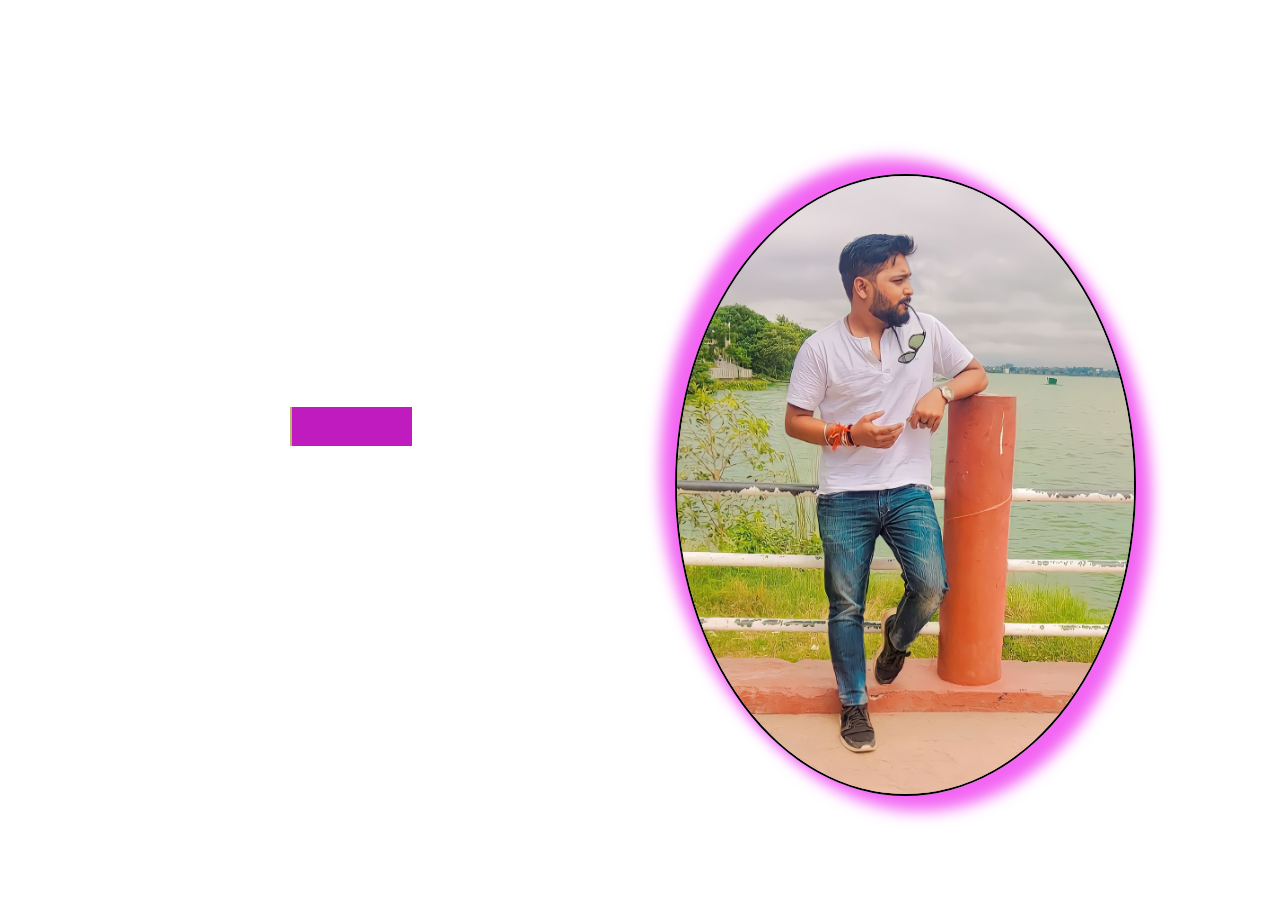
<file: index.html>
<!DOCTYPE html>
<html lang="en">

<head>
    <meta charset="UTF-8">
    <meta name="viewport" content="width=device-width, initial-scale=1.0">
    <meta name="google-site-verification" content="sbHWQCQ7YMDYAsOMLgt0y405hgd8Uu6xEaObD0BLmF8" />
    <title>Profile</title>
    <link rel="icon" type="x-icon" href="https://cdn-icons-png.flaticon.com/512/2720/2720550.png">
    <link rel="stylesheet" href="profilecss/style.css">
    <link href='https://unpkg.com/boxicons@2.1.4/css/boxicons.min.css' rel='stylesheet'>
</head>

<body class="body">
    <header class="header">
        <a href="" class="logo">Profile</a>
        <nav class="navbar">
            <a href="pc7.html" style="--i:1" class="active" target="_parent">Home</a>
            <a href="skill.html" style="--i:2">Skills</a>
            <a href="contactus.html" style="--i:3">Contact</a>
            <a href="feedback.html" style="--i:4">Feedback</a>
        </nav>
    </header>
    <section class="home">
        <div class="home-content">
            <h3>Hi, It's me</h3>
            <h1>Sachchidanand Gupt</h1>
            <div class="wrapper">
                <h3 class="static-txt">And I'm a </h3>
                <ul class="dynamic-txts">
                    <li><span>Student</span></li>
                    <li><span>Youtuber</span></li>
                    <li><span>BGMI-Lover</span></li>
                    <li><span>Web-Developer</span></li>
                </ul>
            </div>
            <p>I'm a web designer with expertise experiance over 1month.
                <br>expertise is to create web-site, front-end, and many more.
            </p>
            <div class="home-sci">
                <a href="mailto:sachchudidanand7318@gmail.com" style="--i:5"><i class='bx bxl-gmail'></i></i></a>
                <a href="https://instagram.com/sachchii_2177_?igshid=NTc4MTIwNjQ2YQ==" style="--i:6"><i class='bx bxl-instagram'></i></a>
                <a href="https://www.linkedin.com/in/sachchidanand-gupt-a3864727a" style="--i:7"><i class='bx bxl-linkedin'></i></a>
                <a href="https://youtube.com/@boltgaming3019" style="--i:8"><i class='bx bxl-youtube'></i></a>
                <a href="https://ijrpr.com/uploads/V3ISSUE12/IJRPR8633.pdf" target="_blank" style="--i:9"><i class='bx bxl-google-cloud'></i></a>
            </div>
            <a class="btn-box" href="moreme.html">More about me</a>
        </div>
        <img class="proimg" src="data/1665932876930.jpg" alt="Sachchidanand's Profile Photo" title="Sachchidanand Gupt" height="400px" width="300px">
    </section>

</body>

</html>
</file>
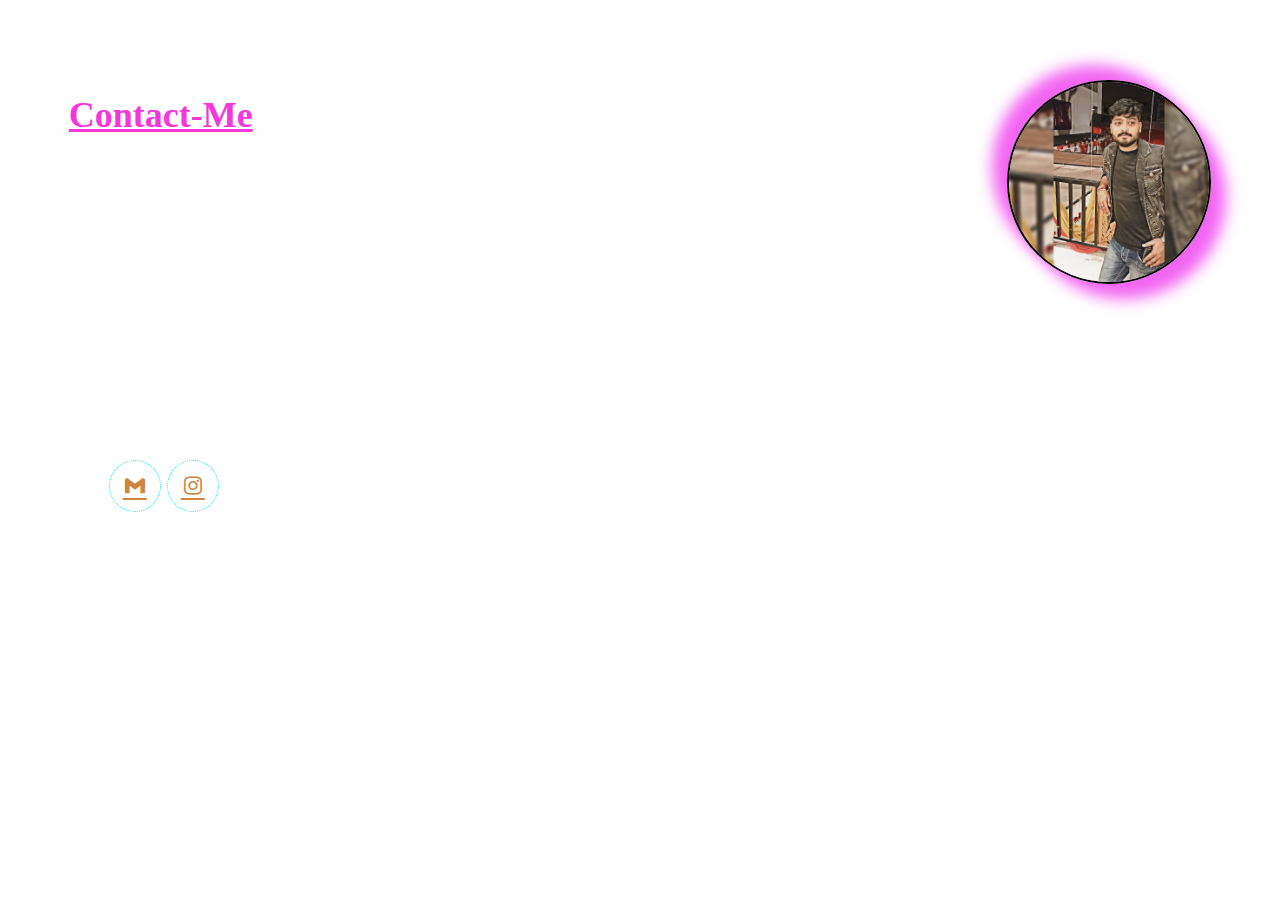
<file: contactus.html>
<!DOCTYPE html>
<html lang="en">

<head>
    <meta charset="UTF-8">
    <meta name="viewport" content="width=device-width, initial-scale=1.0">
    <title>contactus</title>
    <link rel="stylesheet" href="/profilecss/contactus.css">
    <link href='https://unpkg.com/boxicons@2.1.4/css/boxicons.min.css' rel='stylesheet'>
    <style>

    </style>
</head>

<body>
    <footer class="footer">

        <div class="contain">
            <img class="proimg" src="data/PicsArt_12-22-09.04.09.jpg" alt="Sachchidanand's Profile Photo" title="Sachchidanand Gupt" height="400px" width="300px">
            <h2>
                <u>Contact-Me</u>
            </h2>
            <div class="contain1">
                <dl>
                    <dt>Owner :</dt>
                    <dd>Sachchidanand Gupt</dd><br><br>
                    <dt>
                        Mobile no. :
                    </dt>
                    <dd>+919919269345</dd><br><br>
                </dl>
                <dt>More Details : </dt><br>
                <dd>
                    <div class="home-sci">
                        <a href="mailto:sachchudidanand7318@gmail.com" style="--i:6"><i class='bx bxl-gmail'></i></i></a>
                        <a href="https://instagram.com/sachchii_2177_?igshid=NTc4MTIwNjQ2YQ==" style="--i:7"><i class='bx bxl-instagram'></i></a>
                    </div>
                </dd>
            </div>
        </div>
    </footer>
</body>

</html>
</file>
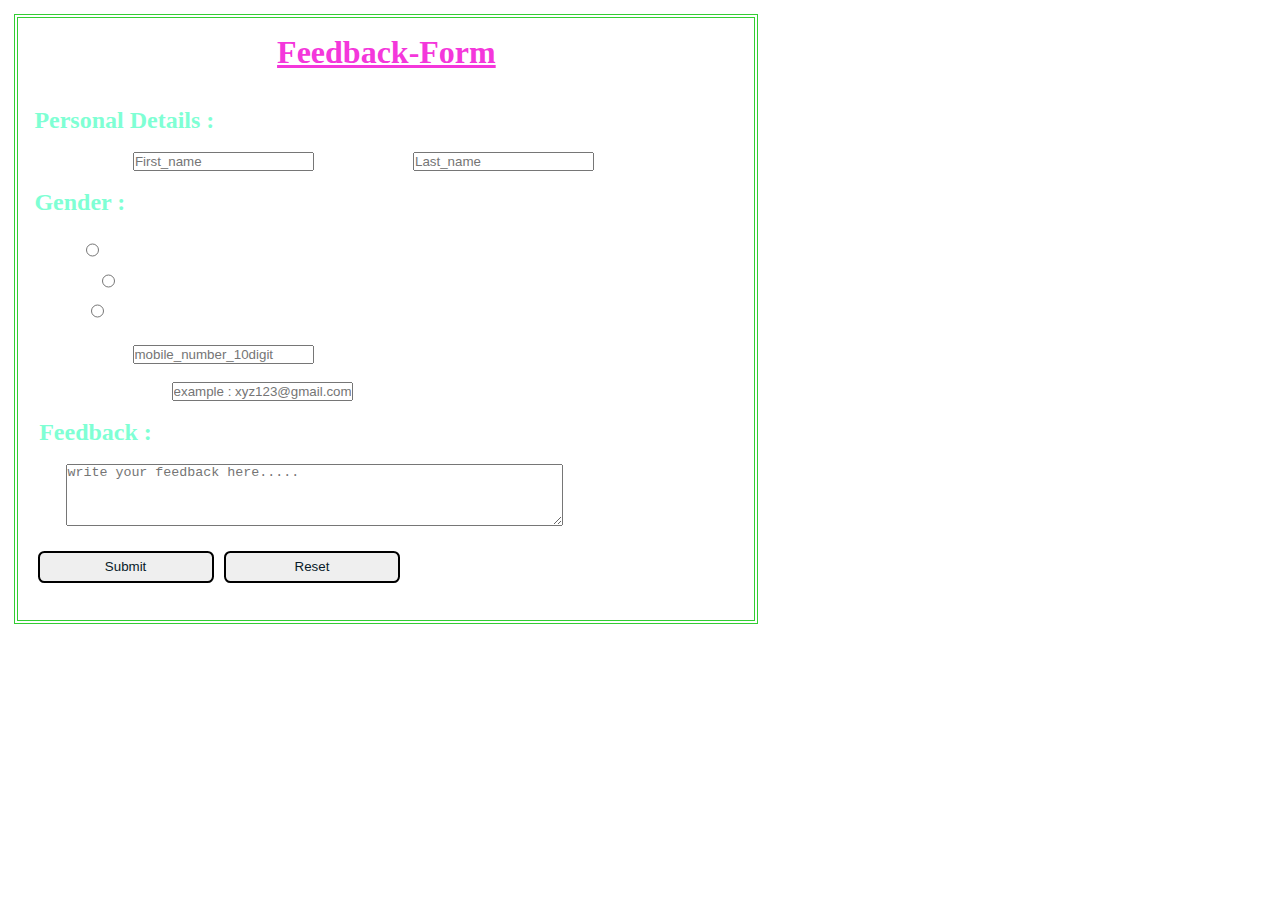
<file: feedback.html>
<!DOCTYPE html>
<html lang="en">

<head>
    <meta charset="UTF-8">
    <meta name="viewport" content="width=device-width, initial-scale=1.0">
    <title>Feedback</title>
    <link rel="stylesheet" href="profilecss/feedback.css">
</head>

<body>
    <form class="feedback-form">
        <h2 id="reg"><u>Feedback-Form</u></h2><br><br>
        <b>Personal Details : </b><br><br>
        <label for="fname" class="fn">First Name : </label>
        <input type="text" name="stname" id="fname" placeholder="First_name" />
        <label for="lname" class="fn">Last Name : </label>
        <input type="text" name="stname" id="lname" placeholder="Last_name" /><br><br>
        <b>Gender : </b><br><br>
        <label class="radio-btn" for="male" class="fn">Male
        <input type="radio" name="gender" id="male" /></label>
        <label class="radio-btn" for="female" class="fn">Female
        <input type="radio" name="gender" id="female" /></label>
        <label class="radio-btn" for="other" class="fn">Other
        <input type="radio" name="gender" id="other" /></label><br>
        <label lfor="mobile" class="fn">Mobile No. : </label>
        <input type="number" name="mobile" id="mobile" placeholder="mobile_number_10digit" /><br><br>
        <label for="email" class="fn">Enter your Email : </label>
        <input type="text" name="email" id="email" placeholder="example : xyz123@gmail.com" /><br><br>
        <b class="loa">Feedback : </b><br><br>
        <textarea class="loa1" rows="4%" cols="60%" placeholder="write your feedback here....."></textarea><br><br>
        <button type="submit" class="button">Submit</button>
        <button type="reset" class="button">Reset</button><br><br>
    </form>
</body>

</html>
</file>
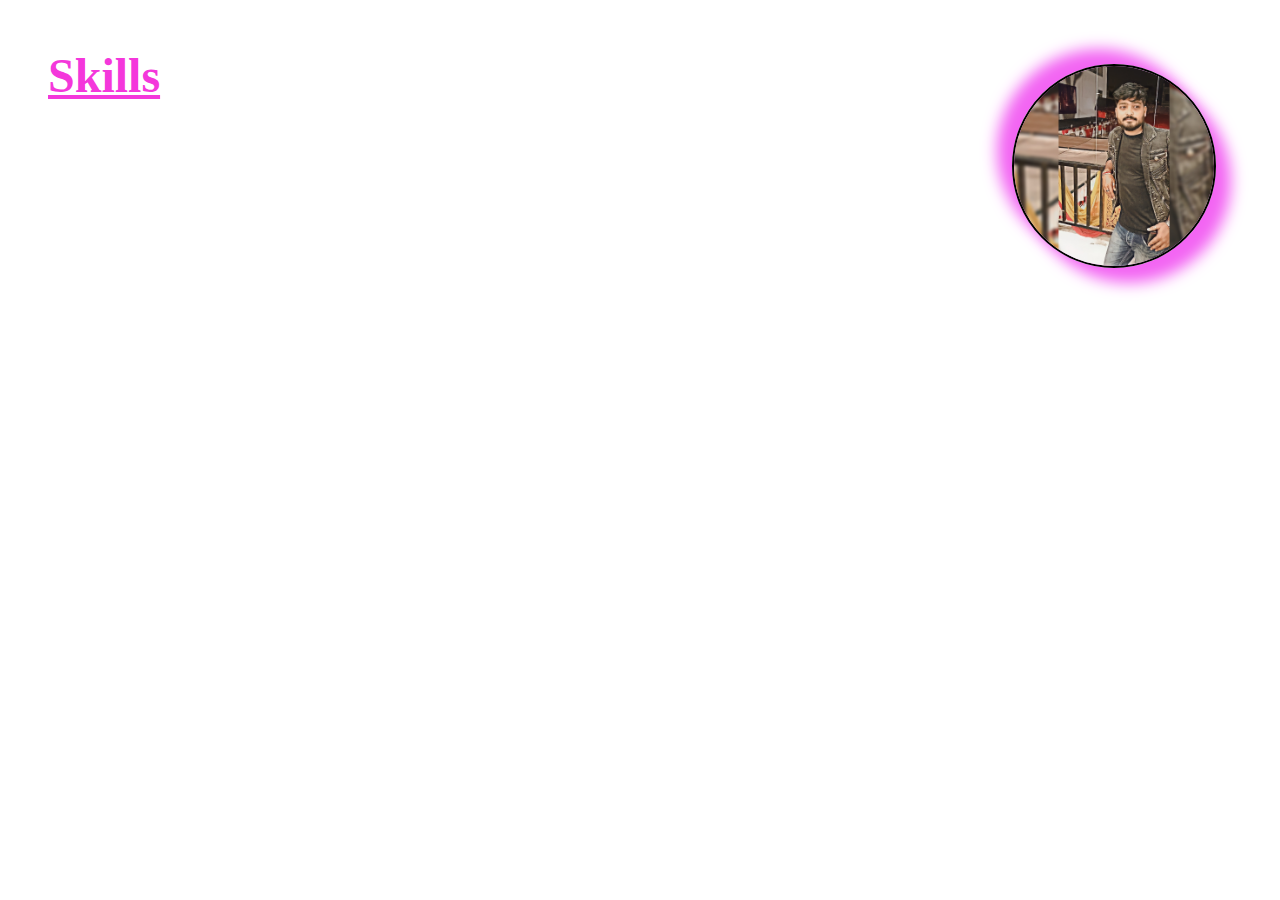
<file: skill.html>
<!DOCTYPE html>
<html lang="en">

<head>
    <meta charset="UTF-8">
    <meta name="viewport" content="width=device-width, initial-scale=1.0">
    <title>Skills</title>
    <link rel="stylesheet" href="profilecss/skill.css">
</head>

<body>
    <div class="contain">
        <img class="proimg" src="data/PicsArt_12-22-09.04.09.jpg" alt="Sachchidanand's Profile Photo" title="Sachchidanand Gupt" height="400px" width="300px">
        <h1 id="skill"><u>Skills</u></h1>
        <ul class="list">
            <li>Python</li>
            <li>HTML</li>
            <li>CSS</li>
            <li>SQL</li>
            <li>Ms Excel</li>
            <li>C</li>
            <li>C++</li>
            <li>Data Entry</li>
            <li>Ms Word</li>
            <li>Ms Powerpoint</li>
            <li>Full Stack web Developement</li>
            <li>Programming</li>
            <li>Communication Skill</li>
            </ulclass>
    </div>
</body>

</html>
</file>
<file: profilecss/style.css>
* {
    margin: 0;
    padding: 0;
    box-sizing: border-box;
    font-family: 'poppins', sans-serif;
}

.body {
    color: #ededed;
    display: flex;
    align-items: center;
    justify-content: center;
}

.wrapper {
    display: inline-flex;
}

.wrapper .static-txt {
    color: #fff;
    font-size: 35px;
    font-weight: 400;
}

.wrapper .dynamic-txts {
    margin-left: 15px;
    height: 45px;
    line-height: 45px;
    overflow: hidden;
}

.dynamic-txts li {
    list-style: none;
    color: darkkhaki;
    font-size: 35px;
    font-weight: 500;
    position: relative;
    top: 0;
    animation: slidetype 15s steps(15) infinite;
}

@keyframes slidetype {
    100% {
        top: -360px;
    }
}

.dynamic-txts li span {
    position: relative;
}

.dynamic-txts li span::after {
    content: '';
    left: 0;
    position: absolute;
    background: rgb(191, 27, 191);
    height: 100%;
    width: 100%;
    border-left: 2px solid darkkhaki;
    animation: typing 1.5s steps(11) infinite;
}

@keyframes typing {
    100% {
        left: 100%;
        margin: 0 -35px 0 35px;
    }
}

.header {
    position: fixed;
    top: 0;
    left: 0;
    width: 100%;
    padding: 20px 10%;
    background: transparent;
    display: flex;
    justify-content: space-between;
    align-items: center;
    z-index: 100;
}

.proimg {
    float: right;
    border: 2px double black;
    border-radius: 50%;
    margin: 1rem;
    width: 45%;
    height: 75%;
    /* background: plum; */
    box-shadow: -15px -15px 15px rgb(243, 101, 243), 15px 15px 15px rgb(243, 101, 243), inset -5px -5px 5px rgb(243, 101, 243), inset 5px 5px 5px rgb(243, 101, 243);
}

.proimg:hover {
    color: #081b29;
    box-shadow: 0 0 5px rgb(202, 32, 202), 0 0 25px rgb(202, 32, 202), 0 0 50px rgb(202, 32, 202), 0 0 100px plum, 0 0 200px plum;
}

.logo {
    position: relative;
    font-size: 25px;
    color: #fff;
    text-decoration: none;
    font-weight: 600;
    opacity: 0;
    cursor: default;
    animation-name: slideRight;
    animation-duration: 10s;
}

.navbar a {
    display: inline-block;
    font-size: 25px;
    color: #fff;
    text-decoration: none;
    font-weight: 500;
    margin-left: 35px;
    transition: .3s;
    opacity: 1;
    animation: slideTop 2s ease forwards;
    animation-delay: calc(0.2s*var(--i));
}

.navbar a:hover {
    color: #0ef;
}

.home {
    position: relative;
    width: 100%;
    justify-content: space-between;
    height: 100vh;
    background: url(https://w0.peakpx.com/wallpaper/19/398/HD-wallpaper-iron-man-violet-logo-violet-brickwall-ironman-logo-iron-man-superheroes-ironman-neon-logo-iron-man-logo-ironman.jpg) no-repeat;
    object-fit: cover;
    background-size: cover;
    background-position: center;
    display: flex;
    align-items: center;
    padding: 70px 10% 0;
}

.home-content {
    max-width: 550px;
}

.home-content h3 {
    font-size: 32px;
    font-weight: 700;
    opacity: 0;
    animation: slideBottom 2s ease forwards;
    animation-delay: 0.7s;
}

.home-content h3:nth-of-type(2) {
    margin-bottom: 30px;
    animation: slideTop 1s ease forwards;
    animation-delay: 0.7s;
}

.home-content h1 {
    font-size: 50px;
    margin: -3px 0;
    font-weight: 700;
    opacity: 0;
    cursor: default;
    animation-name: slideRight;
    animation-duration: 13s;
    animation-delay: 1.2s;
}

.home-content p {
    font-size: 20px;
    opacity: 0;
    animation: slideLeft 1.5s ease forwards;
    animation-delay: 3s;
}

.home-sci a {
    display: inline-flex;
    justify-content: center;
    align-items: center;
    width: 50px;
    height: 50px;
    background: transparent;
    color: peru;
    border: 1px dotted #0ef;
    border-radius: 50%;
    font-size: 1.5rem;
    text-decoration: none;
    transition: 0.5s ease;
    opacity: 0;
    animation: slideLeft 2s ease forwards;
    animation-delay: calc(0.2s*var(--i));
    margin: 30px 15px 30px 0;
}

.home-sci a:hover {
    background: darkkhaki;
    color: #081b29;
    box-shadow: 0 0 20px darkkhaki;
}

.btn-box {
    display: inline-block;
    padding: 13px 28px;
    background: darkkhaki;
    border-radius: 1.2rem;
    color: #081b29;
    box-shadow: 0 0 20px darkkhaki;
    font-size: 1rem;
    font-weight: 600;
    opacity: 0;
    animation: slideTop 1.5s ease forwards;
    animation-delay: 3s;
    box-shadow: 0 5px darkkhaki, 0 0 25px darkkhaki;
    text-decoration: none;
    letter-spacing: 1px;
}

.btn-box:hover {
    box-shadow: 0 0 5px darkkhaki, 0 0 25px darkkhaki, 0 0 50px darkkhaki, 0 0 100px darkkhaki, 0 0 200px darkkhaki;
}

@keyframes slideRight {
    0% {
        transform: translateX(-100px);
        opacity: 0;
    }
    100% {
        transform: translateX(0px);
        opacity: 1;
    }
}

@keyframes slideTop {
    0% {
        transform: translateY(100px);
        opacity: 0;
    }
    100% {
        transform: translateY(0px);
        opacity: 1;
    }
}

@keyframes slideBottom {
    0% {
        transform: translateY(-100px);
        opacity: 0;
    }
    100% {
        transform: translateY(0px);
        opacity: 1;
    }
}

@keyframes slideLeft {
    0% {
        transform: translateY(100px);
        opacity: 0;
    }
    100% {
        transform: translateY(0px);
        opacity: 1;
    }
}
</file>
<file: profilecss/contactus.css>
body {
    position: relative;
    width: 100%;
    height: 100vh;
    background: url(https://w0.peakpx.com/wallpaper/19/398/HD-wallpaper-iron-man-violet-logo-violet-brickwall-ironman-logo-iron-man-superheroes-ironman-neon-logo-iron-man-logo-ironman.jpg) no-repeat;
    object-fit: cover;
    background-size: cover;
    background-position: center;
    /* display: flex; */
}

.footer {
    margin: 0.3rem;
    padding: 0.5rem;
}

.contain {
    color: #fff;
    margin: 24px;
    padding: 24px;
    font-size: x-large;
}

.contain>h2 {
    color: rgb(244, 55, 219);
}

.home-sci a {
    display: inline-flex;
    justify-content: center;
    align-items: center;
    width: 50px;
    height: 50px;
    background: transparent;
    color: peru;
    border: 1px dotted #0ef;
    border-radius: 50%;
    font-size: 1.5rem;
    /* text-decoration: none;
    transition: 0.5s ease;
    opacity: 0;
    animation: slideLeft 2s ease forwards;
    animation-delay: calc(0.2s*var(--i));
    margin: 30px 15px 30px 0; */
}

.home-sci a:hover {
    background: darkkhaki;
    color: #081b29;
    box-shadow: 0 0 20px darkkhaki;
}

.proimg {
    float: right;
    border: 2px double black;
    border-radius: 50%;
    margin: 1rem;
    width: 200px;
    height: 200px;
    /* background: plum; */
    box-shadow: -15px -15px 15px rgb(243, 101, 243), 15px 15px 15px rgb(243, 101, 243), inset -5px -5px 5px rgb(243, 101, 243), inset 5px 5px 5px rgb(243, 101, 243);
}

.proimg:hover {
    color: #081b29;
    box-shadow: 0 0 5px plum, 0 0 25px plum, 0 0 50px plum, 0 0 100px plum, 0 0 200px plum;
}
</file>
<file: profilecss/feedback.css>
* {
        margin: 0;
        padding: 0;
    }
    
    body {
        position: relative;
        width: 100%;
        height: 100vh;
        background: url(https://w0.peakpx.com/wallpaper/19/398/HD-wallpaper-iron-man-violet-logo-violet-brickwall-ironman-logo-iron-man-superheroes-ironman-neon-logo-iron-man-logo-ironman.jpg) no-repeat;
        object-fit: cover;
        background-size: cover;
        background-position: center;
        /* display: flex; */
    }
    
    #reg {
        font-size: xx-large;
        color: rgb(244, 55, 219);
        text-align: center;
    }
    
    .feedback-form {
        color: #fff;
        margin: 0.9rem;
        border: 4px double limegreen;
        padding: 1rem;
        width: 55%;
    }
    
    .feedback-form>label {
        padding: 0.4rem;
        font-style: italic;
    }
    
    .feedback-form>b {
        color: aquamarine;
        font-size: x-large;
    }
    
    .loa {
        margin: 0.1rem;
        padding: 0.2rem;
    }
    
    .radio-btn {
        display: flex;
        padding-left: 1rem;
        margin-left: 0.8rem;
    }
    
    .button {
        border: 2px solid black;
        border-radius: 0.4rem;
        width: 25%;
        padding: 0.4rem;
        margin: 0.2rem;
        cursor: pointer;
        color: #081b29;
    }
    
    .button:hover {
        box-shadow: 0 0 5px rgb(125, 58, 135), 0 0 25px rgb(125, 58, 135), 0 0 50px rgb(125, 58, 135), 0 0 100px rgb(125, 58, 135), 0 0 200px rgb(125, 58, 135);
        background: rgb(125, 58, 135);
    }
    
    .loa1 {
        margin-left: 2rem;
    }
</file>
<file: profilecss/skill.css>
* {
        margin: 0;
        padding: 0;
    }
    
    body {
        /* position: relative; */
        width: 100%;
        height: 100%;
        background: url(https://w0.peakpx.com/wallpaper/19/398/HD-wallpaper-iron-man-violet-logo-violet-brickwall-ironman-logo-iron-man-superheroes-ironman-neon-logo-iron-man-logo-ironman.jpg) no-repeat;
        /* object-fit: cover; */
        background-size: cover;
        background-position: center;
        /* display: flex; */
    }
    
    .contain {
        color: #fff;
        margin: 24px;
        padding: 24px;
        font-size: x-large;
    }
    
    .contain>h1 {
        color: rgb(244, 55, 219);
    }
    
    .list {
        padding-left: 10rem;
    }
    
    .list>li {
        list-style: georgian;
        padding-left: 2.5rem;
        padding-top: 0.5rem;
    }
    
    .proimg {
        float: right;
        border: 2px double black;
        border-radius: 50%;
        margin: 1rem;
        width: 200px;
        height: 200px;
        /* background: plum; */
        box-shadow: -15px -15px 15px rgb(243, 101, 243), 15px 15px 15px rgb(243, 101, 243), inset -5px -5px 5px rgb(243, 101, 243), inset 5px 5px 5px rgb(243, 101, 243);
    }
    
    .proimg:hover {
        color: #081b29;
        box-shadow: 0 0 5px plum, 0 0 25px plum, 0 0 50px plum, 0 0 100px plum, 0 0 200px plum;
    }
</file>
